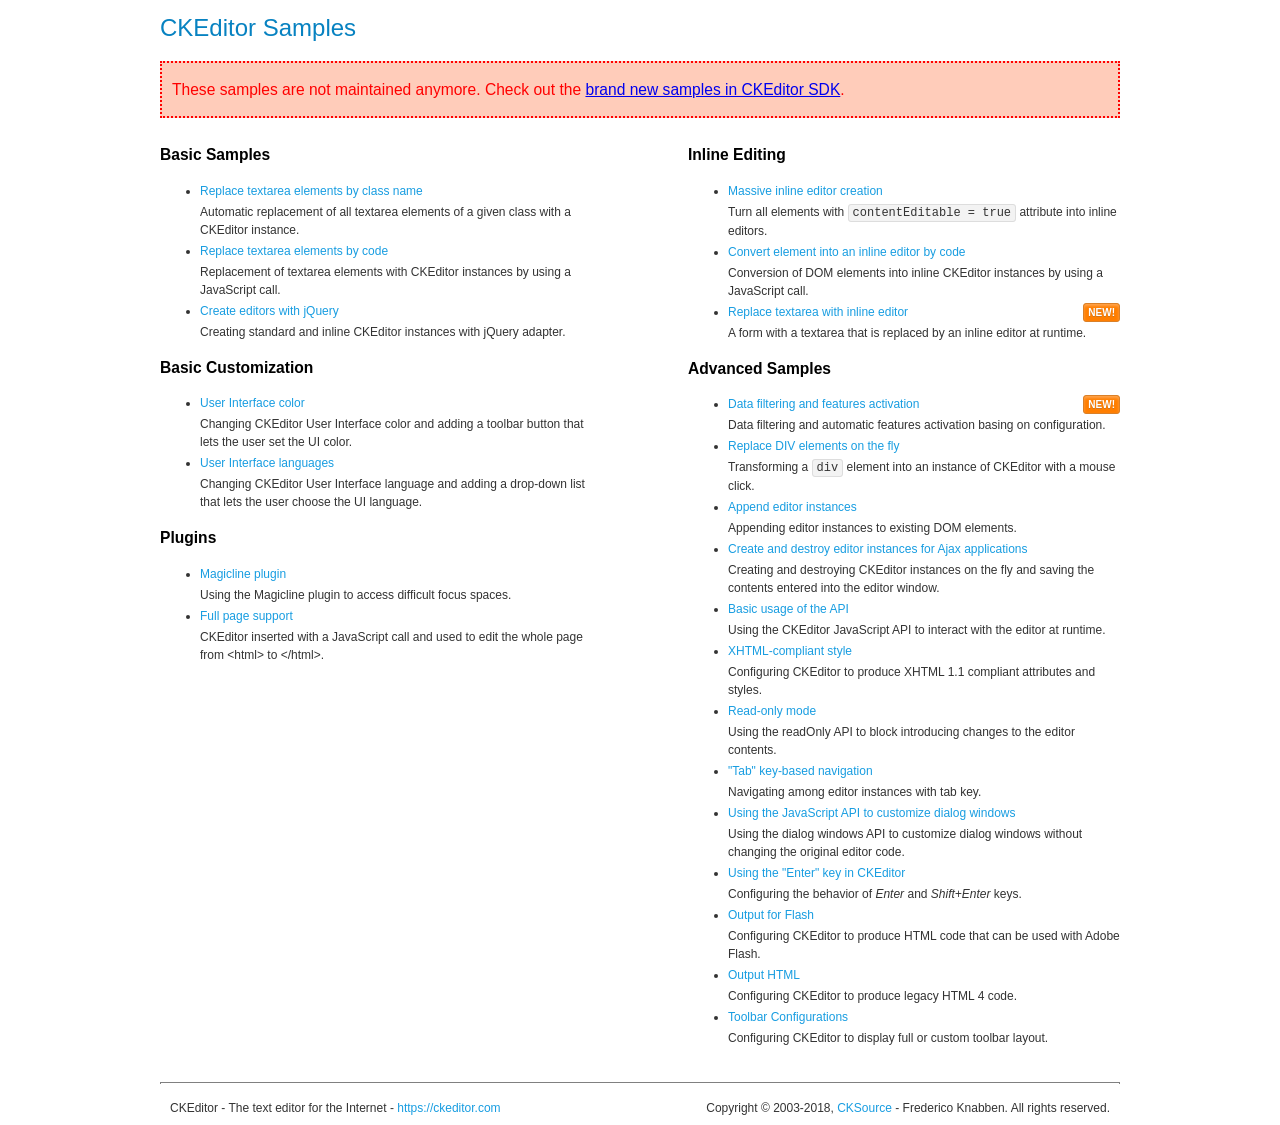
<file: bluelog/static/ckeditor/samples/old/index.html>
<!DOCTYPE html>
<!--
Copyright (c) 2003-2018, CKSource - Frederico Knabben. All rights reserved.
For licensing, see LICENSE.md or https://ckeditor.com/legal/ckeditor-oss-license
-->
<html>
<head>
	<meta charset="utf-8">
	<title>CKEditor Samples</title>
	<link rel="stylesheet" href="sample.css">
</head>
<body>
	<h1 class="samples">
		CKEditor Samples
	</h1>
	<div class="warning deprecated">
		These samples are not maintained anymore. Check out the <a href="https://sdk.ckeditor.com/">brand new samples in CKEditor SDK</a>.
	</div>
	<div class="twoColumns">
		<div class="twoColumnsLeft">
			<h2 class="samples">
				Basic Samples
			</h2>
			<dl class="samples">
				<dt><a class="samples" href="replacebyclass.html">Replace textarea elements by class name</a></dt>
				<dd>Automatic replacement of all textarea elements of a given class with a CKEditor instance.</dd>

				<dt><a class="samples" href="replacebycode.html">Replace textarea elements by code</a></dt>
				<dd>Replacement of textarea elements with CKEditor instances by using a JavaScript call.</dd>

				<dt><a class="samples" href="jquery.html">Create editors with jQuery</a></dt>
				<dd>Creating standard and inline CKEditor instances with jQuery adapter.</dd>
			</dl>

			<h2 class="samples">
				Basic Customization
			</h2>
			<dl class="samples">
				<dt><a class="samples" href="uicolor.html">User Interface color</a></dt>
				<dd>Changing CKEditor User Interface color and adding a toolbar button that lets the user set the UI color.</dd>

				<dt><a class="samples" href="uilanguages.html">User Interface languages</a></dt>
				<dd>Changing CKEditor User Interface language and adding a drop-down list that lets the user choose the UI language.</dd>
			</dl>


			<h2 class="samples">Plugins</h2>
<dl class="samples">
<dt><a class="samples" href="magicline/magicline.html">Magicline plugin</a></dt>
<dd>Using the Magicline plugin to access difficult focus spaces.</dd>

<dt><a class="samples" href="wysiwygarea/fullpage.html">Full page support</a></dt>
<dd>CKEditor inserted with a JavaScript call and used to edit the whole page from &lt;html&gt; to &lt;/html&gt;.</dd>
</dl>
		</div>
		<div class="twoColumnsRight">
			<h2 class="samples">
				Inline Editing
			</h2>
			<dl class="samples">
				<dt><a class="samples" href="inlineall.html">Massive inline editor creation</a></dt>
				<dd>Turn all elements with <code>contentEditable = true</code> attribute into inline editors.</dd>

				<dt><a class="samples" href="inlinebycode.html">Convert element into an inline editor by code</a></dt>
				<dd>Conversion of DOM elements into inline CKEditor instances by using a JavaScript call.</dd>

				<dt><a class="samples" href="inlinetextarea.html">Replace textarea with inline editor</a> <span class="new">New!</span></dt>
				<dd>A form with a textarea that is replaced by an inline editor at runtime.</dd>

				
			</dl>

			<h2 class="samples">
				Advanced Samples
			</h2>
			<dl class="samples">
				<dt><a class="samples" href="datafiltering.html">Data filtering and features activation</a> <span class="new">New!</span></dt>
				<dd>Data filtering and automatic features activation basing on configuration.</dd>

				<dt><a class="samples" href="divreplace.html">Replace DIV elements on the fly</a></dt>
				<dd>Transforming a <code>div</code> element into an instance of CKEditor with a mouse click.</dd>

				<dt><a class="samples" href="appendto.html">Append editor instances</a></dt>
				<dd>Appending editor instances to existing DOM elements.</dd>

				<dt><a class="samples" href="ajax.html">Create and destroy editor instances for Ajax applications</a></dt>
				<dd>Creating and destroying CKEditor instances on the fly and saving the contents entered into the editor window.</dd>

				<dt><a class="samples" href="api.html">Basic usage of the API</a></dt>
				<dd>Using the CKEditor JavaScript API to interact with the editor at runtime.</dd>

				<dt><a class="samples" href="xhtmlstyle.html">XHTML-compliant style</a></dt>
				<dd>Configuring CKEditor to produce XHTML 1.1 compliant attributes and styles.</dd>

				<dt><a class="samples" href="readonly.html">Read-only mode</a></dt>
				<dd>Using the readOnly API to block introducing changes to the editor contents.</dd>

				<dt><a class="samples" href="tabindex.html">"Tab" key-based navigation</a></dt>
				<dd>Navigating among editor instances with tab key.</dd>


				
<dt><a class="samples" href="dialog/dialog.html">Using the JavaScript API to customize dialog windows</a></dt>
<dd>Using the dialog windows API to customize dialog windows without changing the original editor code.</dd>

<dt><a class="samples" href="enterkey/enterkey.html">Using the &quot;Enter&quot; key in CKEditor</a></dt>
<dd>Configuring the behavior of <em>Enter</em> and <em>Shift+Enter</em> keys.</dd>

<dt><a class="samples" href="htmlwriter/outputforflash.html">Output for Flash</a></dt>
<dd>Configuring CKEditor to produce HTML code that can be used with Adobe Flash.</dd>

<dt><a class="samples" href="htmlwriter/outputhtml.html">Output HTML</a></dt>
<dd>Configuring CKEditor to produce legacy HTML 4 code.</dd>

<dt><a class="samples" href="toolbar/toolbar.html">Toolbar Configurations</a></dt>
<dd>Configuring CKEditor to display full or custom toolbar layout.</dd>

			</dl>
		</div>
	</div>
	<div id="footer">
		<hr>
		<p>
			CKEditor - The text editor for the Internet - <a class="samples" href="https://ckeditor.com/">https://ckeditor.com</a>
		</p>
		<p id="copy">
			Copyright &copy; 2003-2018, <a class="samples" href="https://cksource.com/">CKSource</a> - Frederico Knabben. All rights reserved.
		</p>
	</div>
</body>
</html>
</file>
<file: bluelog/static/ckeditor/samples/old/sample.css>
/*
Copyright (c) 2003-2018, CKSource - Frederico Knabben. All rights reserved.
For licensing, see LICENSE.md or https://ckeditor.com/legal/ckeditor-oss-license
*/

html, body, h1, h2, h3, h4, h5, h6, div, span, blockquote, p, address, form, fieldset, img, ul, ol, dl, dt, dd, li, hr, table, td, th, strong, em, sup, sub, dfn, ins, del, q, cite, var, samp, code, kbd, tt, pre
{
	line-height: 1.5;
}

body
{
	padding: 10px 30px;
}

input, textarea, select, option, optgroup, button, td, th
{
	font-size: 100%;
}

pre
{
	-moz-tab-size: 4;
	tab-size: 4;
}

pre, code, kbd, samp, tt
{
	font-family: monospace,monospace;
	font-size: 1em;
}

body {
	width: 960px;
	margin: 0 auto;
}

code
{
	background: #f3f3f3;
	border: 1px solid #ddd;
	padding: 1px 4px;
	border-radius: 3px;
}

abbr
{
	border-bottom: 1px dotted #555;
	cursor: pointer;
}

.new, .beta
{
	text-transform: uppercase;
	font-size: 10px;
	font-weight: bold;
	padding: 1px 4px;
	margin: 0 0 0 5px;
	color: #fff;
	float: right;
	border-radius: 3px;
}

.new
{
	background: #FF7E00;
	border: 1px solid #DA8028;
	text-shadow: 0 1px 0 #C97626;

	box-shadow: 0 2px 3px 0 #FFA54E inset;
}

.beta
{
	background: #18C0DF;
	border: 1px solid #19AAD8;
	text-shadow: 0 1px 0 #048CAD;
	font-style: italic;

	box-shadow: 0 2px 3px 0 #50D4FD inset;
}

h1.samples
{
	color: #0782C1;
	font-size: 200%;
	font-weight: normal;
	margin: 0;
	padding: 0;
}

h1.samples a
{
	color: #0782C1;
	text-decoration: none;
	border-bottom: 1px dotted #0782C1;
}

.samples a:hover
{
	border-bottom: 1px dotted #0782C1;
}

h2.samples
{
	color: #000000;
	font-size: 130%;
	margin: 15px 0 0 0;
	padding: 0;
}

p, blockquote, address, form, pre, dl, h1.samples, h2.samples
{
	margin-bottom: 15px;
}

ul.samples
{
	margin-bottom: 15px;
}

.clear
{
	clear: both;
}

fieldset
{
	margin: 0;
	padding: 10px;
}

body, input, textarea
{
	color: #333333;
	font-family: Arial, Helvetica, sans-serif;
}

body
{
	font-size: 75%;
}

a.samples
{
	color: #189DE1;
	text-decoration: none;
}

form
{
	margin: 0;
	padding: 0;
}

pre.samples
{
	background-color: #F7F7F7;
	border: 1px solid #D7D7D7;
	overflow: auto;
	padding: 0.25em;
	white-space: pre-wrap; /* CSS 2.1 */
	word-wrap: break-word; /* IE7 */
}

#footer
{
	clear: both;
	padding-top: 10px;
}

#footer hr
{
	margin: 10px 0 15px 0;
	height: 1px;
	border: solid 1px gray;
	border-bottom: none;
}

#footer p
{
	margin: 0 10px 10px 10px;
	float: left;
}

#footer #copy
{
	float: right;
}

#outputSample
{
	width: 100%;
	table-layout: fixed;
}

#outputSample thead th
{
	color: #dddddd;
	background-color: #999999;
	padding: 4px;
	white-space: nowrap;
}

#outputSample tbody th
{
	vertical-align: top;
	text-align: left;
}

#outputSample pre
{
	margin: 0;
	padding: 0;
}

.description
{
	border: 1px dotted #B7B7B7;
	margin-bottom: 10px;
	padding: 10px 10px 0;
	overflow: hidden;
}

label
{
	display: block;
	margin-bottom: 6px;
}

/**
 *	CKEditor editables are automatically set with the "cke_editable" class
 *	plus cke_editable_(inline|themed) depending on the editor type.
 */

/* Style a bit the inline editables. */
.cke_editable.cke_editable_inline
{
	cursor: pointer;
}

/* Once an editable element gets focused, the "cke_focus" class is
   added to it, so we can style it differently. */
.cke_editable.cke_editable_inline.cke_focus
{
	box-shadow: inset 0px 0px 20px 3px #ddd, inset 0 0 1px #000;
	outline: none;
	background: #eee;
	cursor: text;
}

/* Avoid pre-formatted overflows inline editable. */
.cke_editable_inline pre
{
	white-space: pre-wrap;
	word-wrap: break-word;
}

/**
 *	Samples index styles.
 */

.twoColumns,
.twoColumnsLeft,
.twoColumnsRight
{
	overflow: hidden;
}

.twoColumnsLeft,
.twoColumnsRight
{
	width: 45%;
}

.twoColumnsLeft
{
	float: left;
}

.twoColumnsRight
{
	float: right;
}

dl.samples
{
	padding: 0 0 0 40px;
}
dl.samples > dt
{
	display: list-item;
	list-style-type: disc;
	list-style-position: outside;
	margin: 0 0 3px;
}
dl.samples > dd
{
	margin: 0 0 3px;
}
.warning
{
	color: #ff0000;
	background-color: #FFCCBA;
	border: 2px dotted #ff0000;
	padding: 15px 10px;
	margin: 10px 0;
}

.warning.deprecated {
	font-size: 1.3em;
}

/* Used on inline samples */

blockquote
{
	font-style: italic;
	font-family: Georgia, Times, "Times New Roman", serif;
	padding: 2px 0;
	border-style: solid;
	border-color: #ccc;
	border-width: 0;
}

.cke_contents_ltr blockquote
{
	padding-left: 20px;
	padding-right: 8px;
	border-left-width: 5px;
}

.cke_contents_rtl blockquote
{
	padding-left: 8px;
	padding-right: 20px;
	border-right-width: 5px;
}

img.right {
	border: 1px solid #ccc;
	float: right;
	margin-left: 15px;
	padding: 5px;
}

img.left {
	border: 1px solid #ccc;
	float: left;
	margin-right: 15px;
	padding: 5px;
}

.marker
{
	background-color: Yellow;
}
</file>
